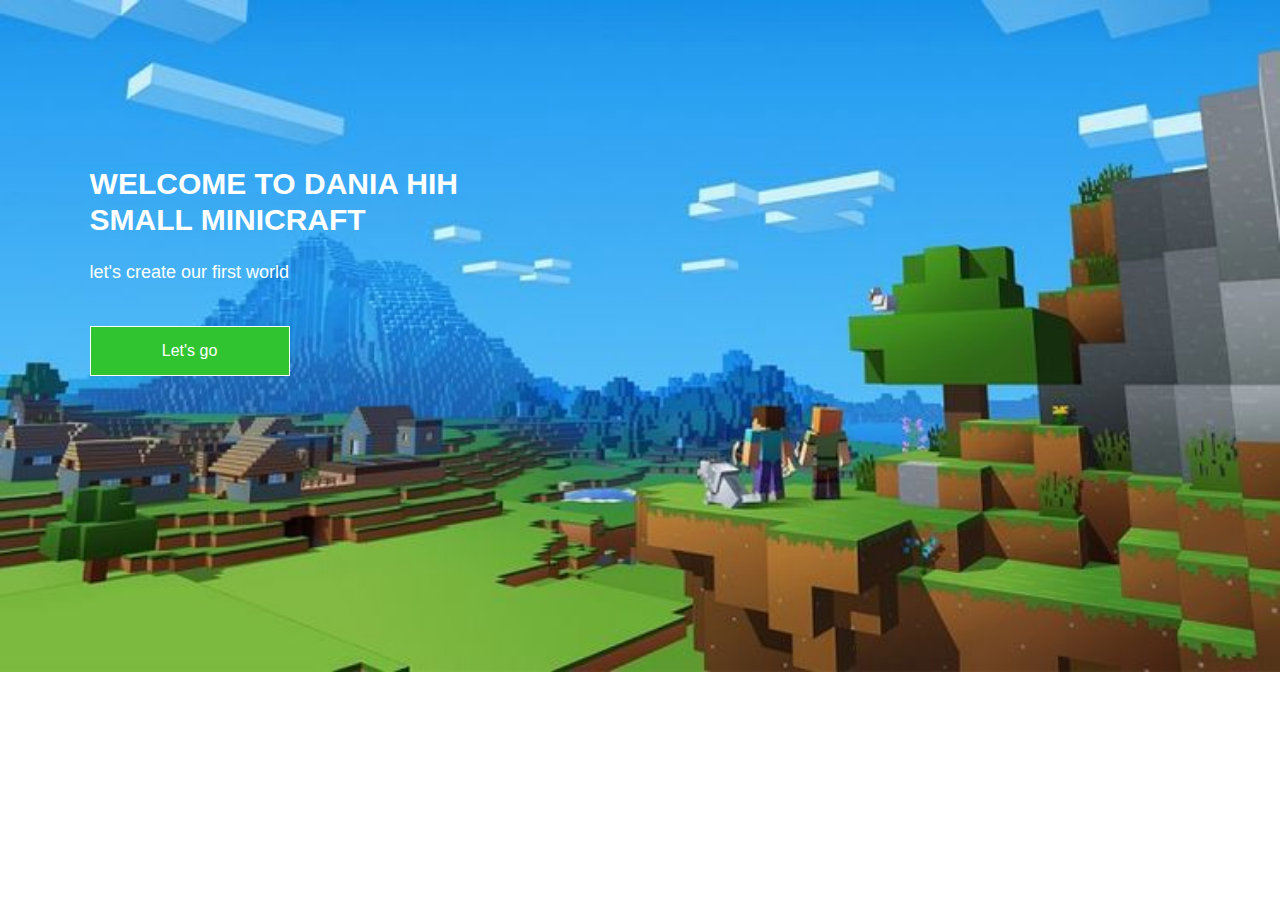
<file: index.html>
<!DOCTYPE html>
<html lang="en">
<head>
    <meta charset="UTF-8">
    <meta http-equiv="X-UA-Compatible" content="IE=edge">
    <meta name="viewport" content="width=device-width, initial-scale=1.0">
    <title>ManiCraft</title>
</head>
<style>
    body{
    padding: 0;
    margin: 0;
    background-image: url(./img/background.jpeg);
    background-repeat: no-repeat;
    background-size: cover;
}

#hero h2{
     font-size: 30px;
     color: white;
  font-family: Arial, Helvetica, sans-serif;
  line-height: 2.2rem;
    font-weight: bold;
    margin-top: 13%;
    margin-left: 7%;
}
#hero p{
    font-size: 18px;
    color: white;
    margin-left: 7%;
     font-family: Arial, Helvetica, sans-serif;

}
#hero .btn {
    margin-left: 7%;
    margin-top: 2%;
    width: 200px;
    height: 50px;
    background-color: rgb(48, 196, 48);
    border: 1px solid white;
    cursor: pointer;

}
#hero .btn a{
    text-decoration: none;
    color: white;
    font-size: 16px;
}
#hero .btn:hover{
    background-color: gray;
}

</style>
<body>
    <section id="hero">
<h2>WELCOME TO DANIA HIH <br> SMALL MINICRAFT</h2>

<p> let's create our first world </p>

<button class="btn"> <a href="./gamepage.html">Let's go</a> </button>

    </section>
    
</body>
</html>
</file>
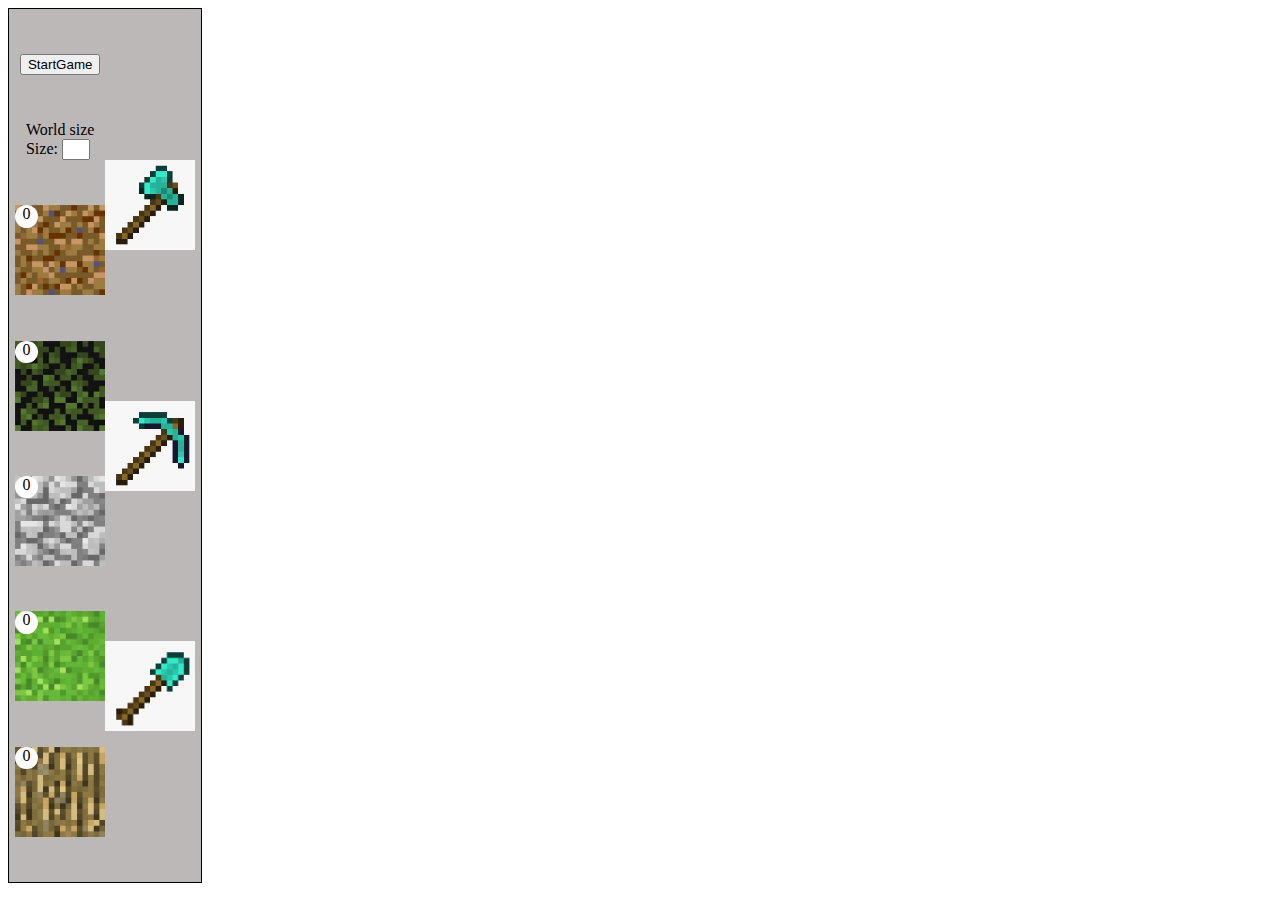
<file: gamepage.html>
<!DOCTYPE html>
<html lang="en">

<head>
    <meta charset="UTF-8">
    <meta http-equiv="X-UA-Compatible" content="IE=edge">
    <meta name="viewport" content="width=device-width, initial-scale=1.0">
    <link rel="stylesheet" href="./style.css">
    <title>MINICRAFT</title>
    <script src="game.js" defer></script>
</head>

<body>
    <div id="game-countainer">
        <section id="menu">
            <div class="left-column">
                <button id="startBtn"> StartGame</button>
                <div id='worldSize' class='menuBar'> 
                    <!-- the user can add the size for his world -->
                    World size
                    <div>
                        Size: <input id='sizeInput' type="text" style="width: 20px;" maxlength="2">
                        
                    </div>
                </div>
                <div class="picTool dirt clickable">
                    <div class="amount">
                        <span id='dirtCount'>0</span>
                    </div>
                </div>

                <div class="picTool leaves clickable">
                    <div class="amount">
                        <span id='leavesCount'>0</span>
                    </div>

                </div>
                <div class="picTool cobblestone clickable">
                    <div class="amount">
                        <span id='cobblestoneCount'>0</span>
                    </div>
                </div>

                <div class="picTool gress clickable">
                    <div class="amount">
                        <span id='grassCount'>0</span>
                    </div>
                </div>
                <div class="picTool wood clickable">
                    <div class="amount">
                        <span id='woodCount'>0</span>
                    </div>
                </div>

            </div>
            <div class="right-column">
                <div class="picTool axe clickable "></div>
                <div class="picTool pickaxe clickable "></div>
                <div class="picTool shovel clickable "></div>
            </div>


            <div id='gameWindow'>
            </div>


        </section>


    </div>   

</body>

</html>
</file>
<file: style.css>
#gameContainer {
    display: flex;
    justify-content: space-between;
    width: 100vw;
    position: relative;
}
#menu{
    background-color: rgb(189, 184, 184);
    border: 1px solid black;
    width: 15vw;
    height: 97vh;
    display: flex;
    justify-content: space-evenly;

}
#gameWindow {
    height: 97vh;
    width:82vw;
   position: absolute;
   margin-left: 97.5vw;
   display: grid;
   row-gap: 0;
   column-gap: 0;

}
.picTool {
    height: 10vmin;
    width: 10vmin;
    background-repeat: no-repeat;
    background-position: center;
    background-size: cover;
}
.dirt{
    background-image: url(./img/dirt.jpg);
}
.leaves{
    background-image: url(./img/leaves.jpg);
}
.cobblestone{
    background-image: url(./img/cobblestone.jpg);
}
.gress{
    background-image: url(./img/gress.jpeg);
}
.wood{
    background-image: url(./img/wood.jpg);
}

.left-column{
    height: 100%;
    width: 40%;
    display: flex;
    flex-direction: column;
    justify-content: space-evenly;
    align-items: center;
}
.amount {
    background-color: white;
    height: 25%;
    width: 25%;
    border-radius: 100%;
    text-align: center;
}

.right-column{
    height: 100%;
    width: 40%;
    display: flex;
    flex-direction: column;
    justify-content: space-evenly;
    align-items: center;
}
.right-column .axe{
    background-image: url(./img/axe.jpg);
}
.right-column .pickaxe{
    background-image: url(./img/pickaxe.jpg);
}

.right-column .shovel{
    background-image: url(./img/shovel.jpg);
}

.sky {
    background-color: skyblue;
}
.selected {
    outline: 2px solid red;
}
.head{
    background-image: url(./img/head.png);
}

.body{
    background-image: url(./img/body.PNG);
}
.hand{
    background-image: url(./img/hand.PNG);
}
.bird{
    background-image: url(./img/bird.png);
}
</file>
